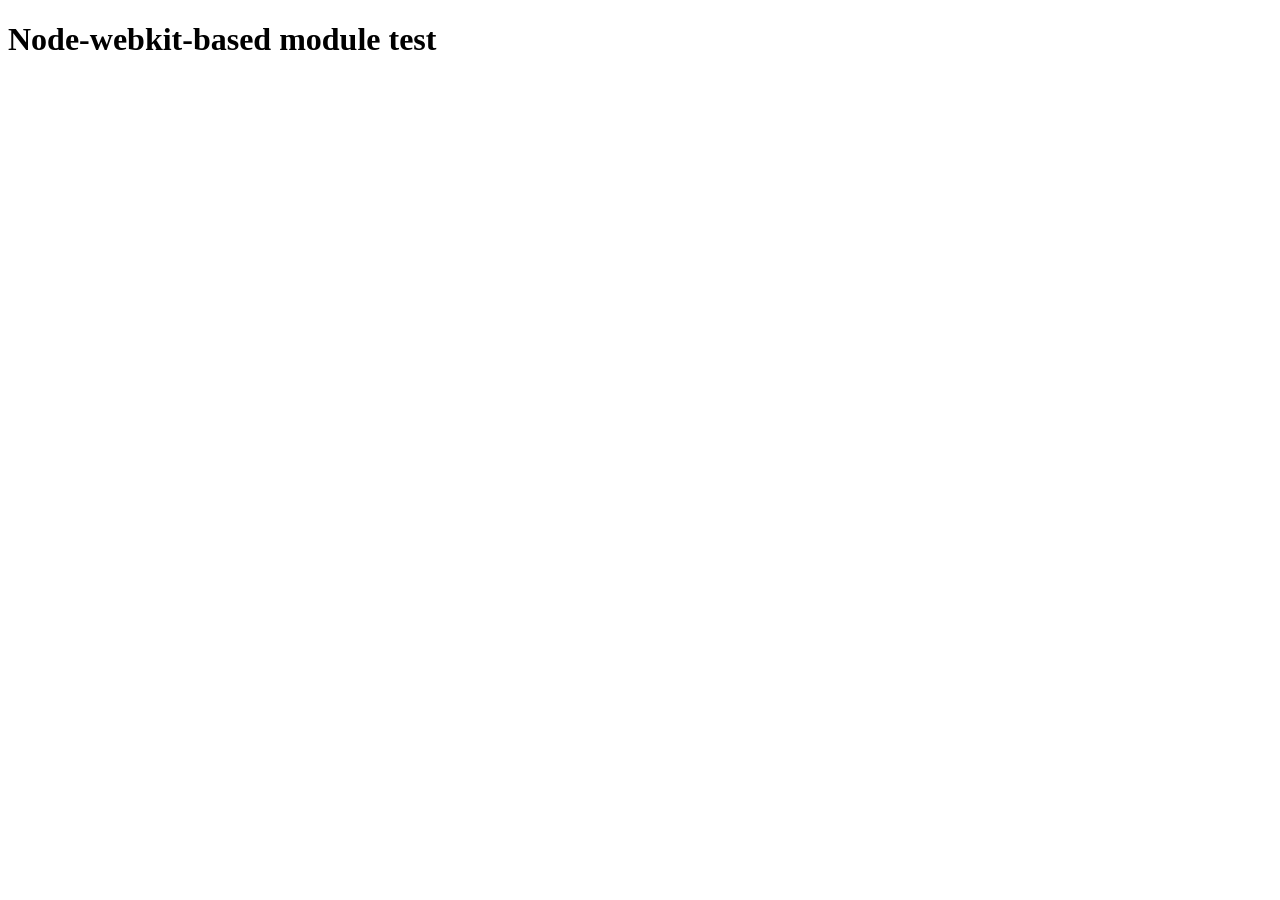
<file: node_modules/node-pre-gyp/lib/util/nw-pre-gyp/index.html>
<!doctype html>
<html>
<head>
<meta charset="utf-8">
<title>Node-webkit-based module test</title>
<script>
function nwModuleTest(){
   var util = require('util');
   var moduleFolder = require('nw.gui').App.argv[0];
   try {
      require(moduleFolder);
   } catch(e) {
      if( process.platform !== 'win32' ){
         util.log('nw-pre-gyp error:');
         util.log(e.stack);
      }
      process.exit(1);
   }
   process.exit(0);
}
</script>
</head>
<body onload="nwModuleTest()">
<h1>Node-webkit-based module test</h1>
</body>
</html>
</file>
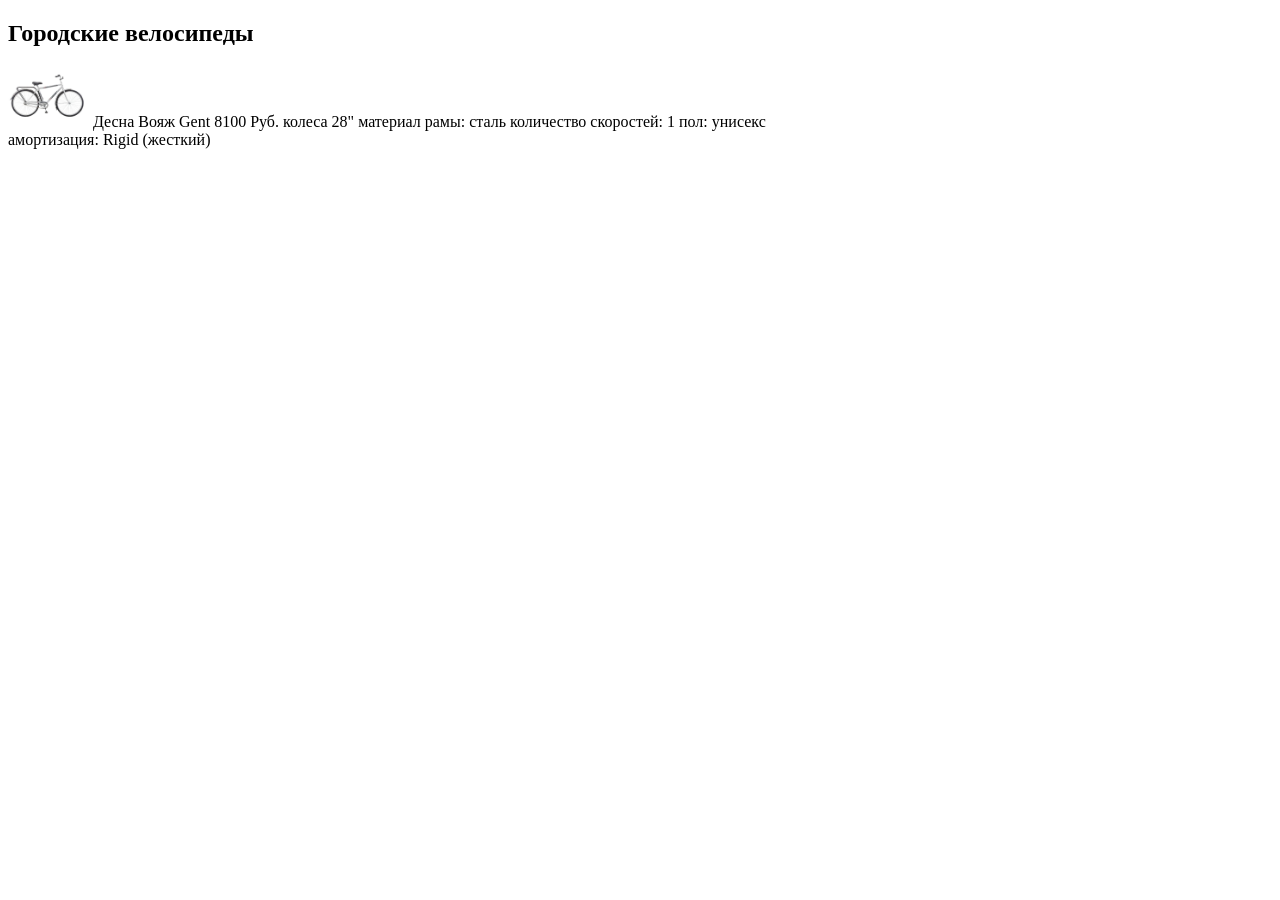
<file: cityBikes.html>
<!DOCTYPE html>
<html lang="ru">
<head>
	<meta charset="UTF-8">
	<meta name="viewport" content="width=device-width, initial-scale=1.0">
	<!--<link rel="stylesheet" href="public/cityBikes.css" type="text/css">-->
	<title>Document</title>
</head>
<body>
	<h2>Городские велосипеды</h2>
	<div class="productsField" style="
		width: 80%;
		height: 100%;
		position: relative;">
		<div class="product desnaVoyagGent" style="
			width: 80%;
			height: 10%;">
			<img src="img/Десна Вояж Gent.jpg" alt="Велосипед Десна Вояж Gent" class="productPhoto" style="
				width: 10%;
				height: 10%;">
			<span class="productName">Десна Вояж Gent</span>
			<span class="productPrice">8100 Руб.</span>
			<span class="productDescription">колеса 28" материал рамы: сталь количество скоростей: 1 пол: унисекс амортизация: Rigid (жесткий)</span>
		</div>
	</div>
</body>
</html>
</file>
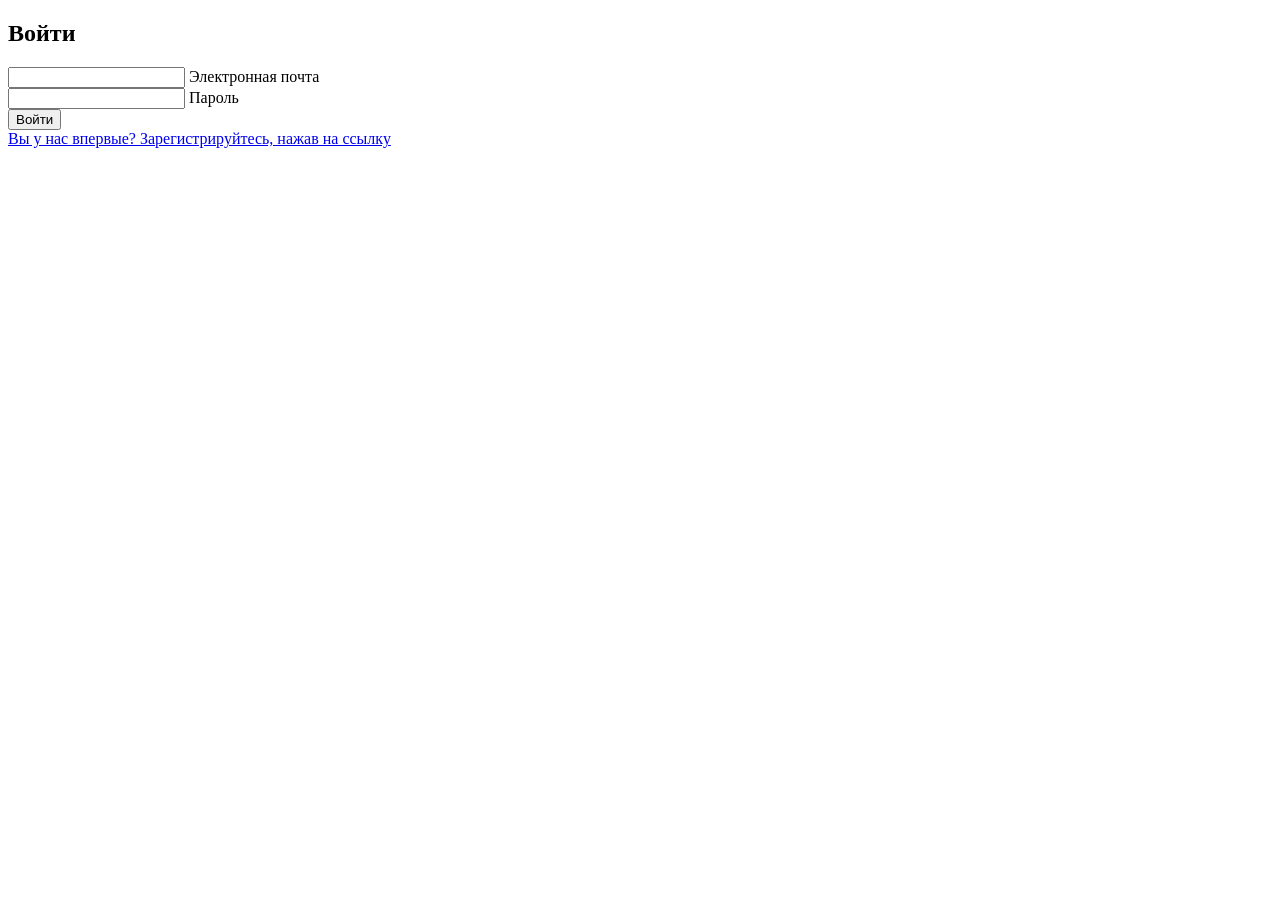
<file: loginForm.html>
<!DOCTYPE html>
<html>
<head>
	<title>Hello Node.js</title>
	<meta charset="utf-8"/>
</head>
<body>
	<form action="/" method="post">
		<h2>Войти</h2>
		<input name = "email" class="email"> Электронная почта<br>
		<input type = "password" name = "password" class="password"> Пароль<br>
		<input type = "hidden" name="typeClient" value = "login">
		<input class="main" type="submit" value="Войти"><br>
	</form>
	<a href="registr">Вы у нас впервые? Зарегистрируйтесь, нажав на ссылку</a>
</body>
</html>
</file>
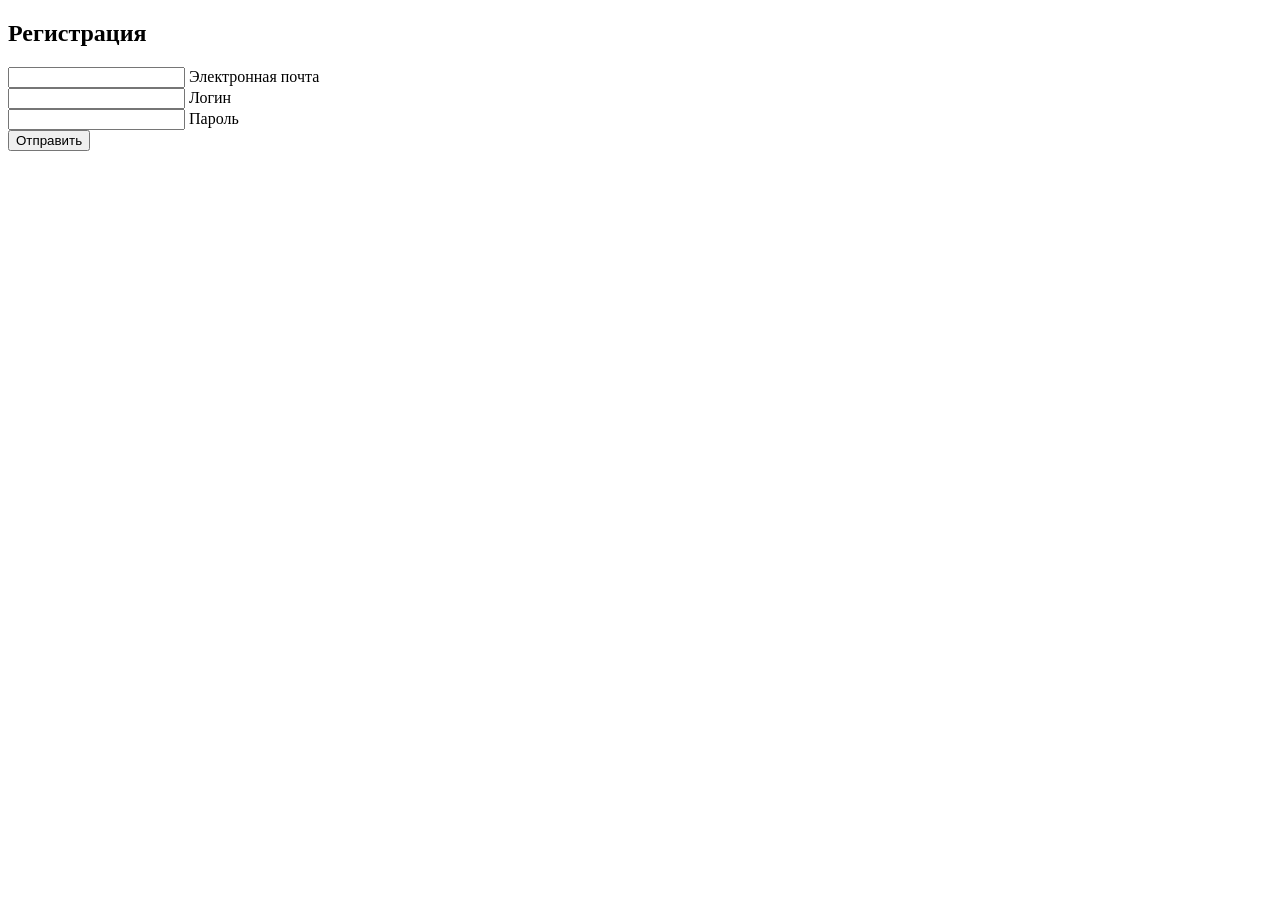
<file: registrationForm.html>
<!DOCTYPE html>
<html>
<head>
	<title>Hello Node.js</title>
	<meta charset="utf-8"/>
</head>
<body>
	<form action="/" method="post">
		<h2>Регистрация</h2>
		<input name = "email" class="email"> Электронная почта<br>
		<input name = "login" class="login"> Логин<br>		
		<input type = "password" name = "password" class="password"> Пароль<br>
		<input type = "hidden" name="typeClient" value = "register">
		<input type = "submit" value="Отправить" class="regBtn"><br>
	</form>
</body>
</html>
</file>
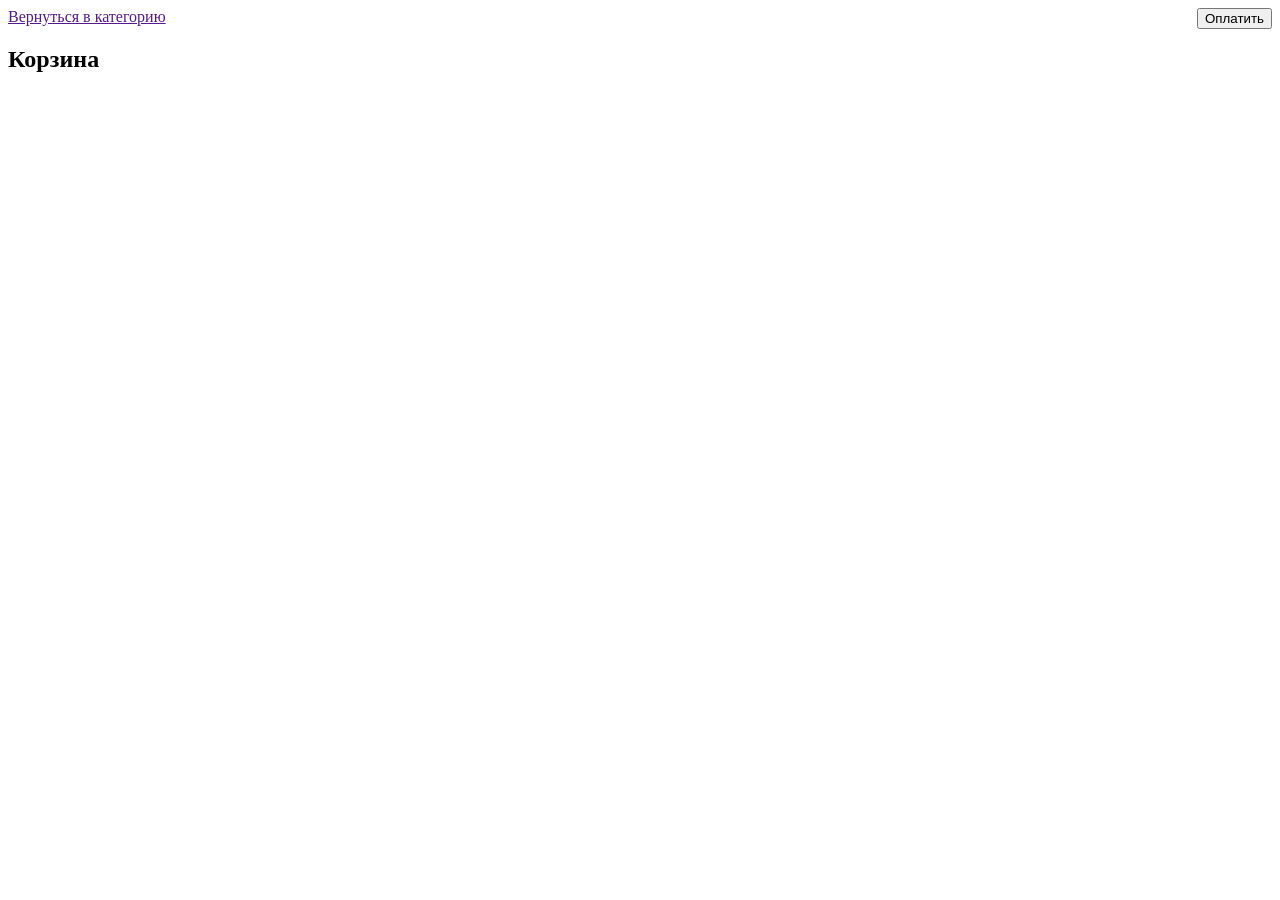
<file: public/basket.html>
<!DOCTYPE html>
<html lang="ru">
<head>
	<meta charset="UTF-8">
	<meta name="viewport" content="width=device-width, initial-scale=1.0">
	<link rel="stylesheet" href="basket.css" type="text/css">
	<title>Document</title>
</head>
<body>
	<span class="toCategories"><a href="" class="toCategoriesHref" onclick="javascript:history.back(); return false;">Вернуться в категорию</a></span>
	<div class="paymentDiv">
		<form action="payment" method="post">
			<input type="submit" class="payButton" value="Оплатить">
		</form>
	</div>
	<h2>Корзина</h2>
	<div class="productField">
		
	</div>
	<script src="basket.js"></script>
</body>
</html>
</file>
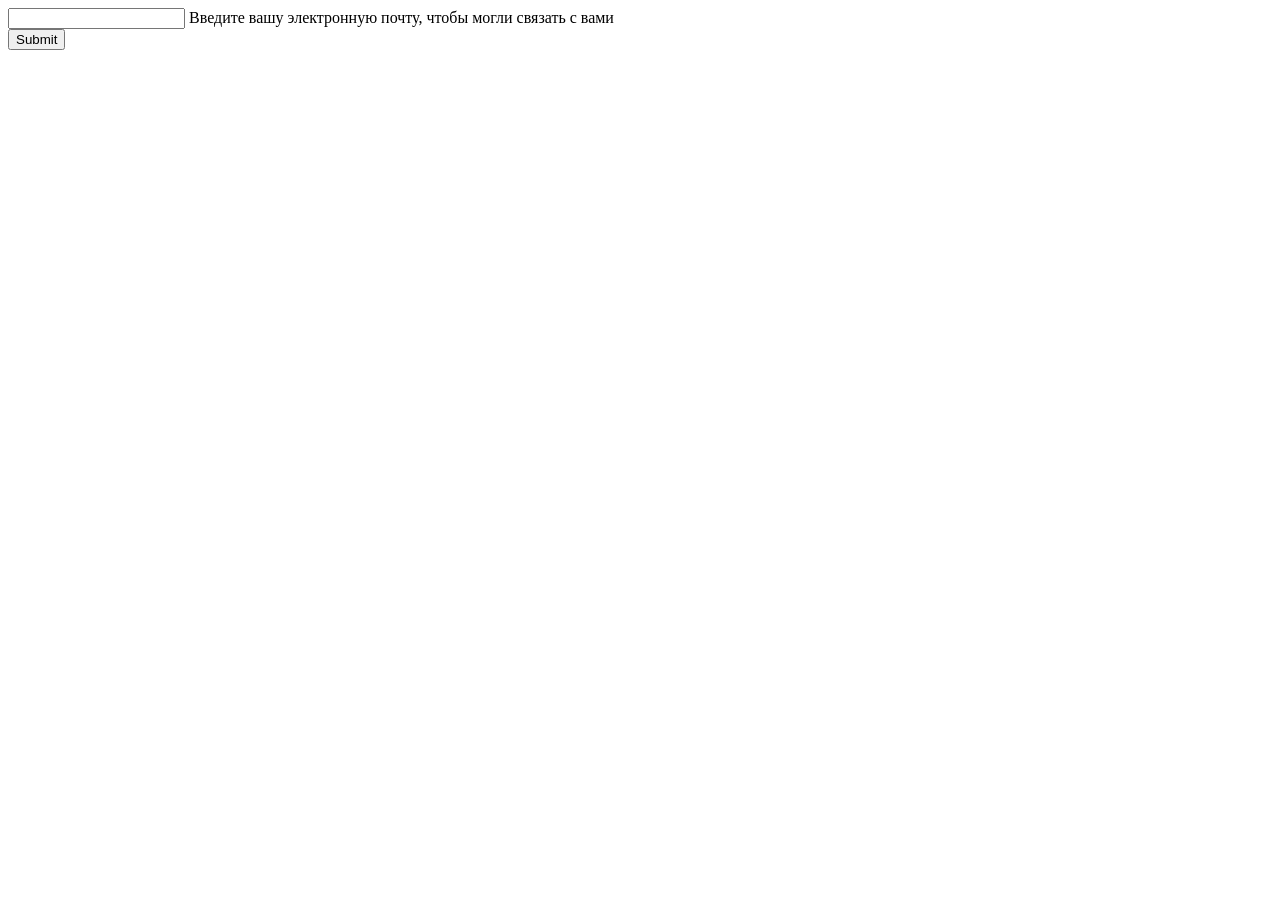
<file: public/payment.html>
<!DOCTYPE html>
<html lang="ru">
<head>
	<meta charset="UTF-8">
	<meta name="viewport" content="width=device-width, initial-scale=1.0">
	<title>Document</title>
</head>
<body>
	<form action="payOrder" class="payment">
		<input type="text" class="email"> Введите вашу электронную почту, чтобы могли связать с вами<br>
		<input type="submit" class="payButton">
	</form>
	<script src="payment.js"></script>
</body>
</html>
</file>
<file: public/cityBikes.css>
.productField {
	width: 80%;
	height: 100%;
	position: relative;
}
.product {
	padding: 2.5% 5%;
	width: 80%;
	height: 10%;
}
.productPhoto {
	float: left;
	width: 10%;
	height: 10%;
}
.productDescription {
	padding: 0;
}
.basketDiv {
	float: right;
	padding: 0;
	margin: 0;
}
</file>
<file: public/basket.css>
.productField {
	width: 80%;
	height: 100%;
	position: relative;
}

.product {
	padding: 2.5% 5%;
	width: 80%;
	height: 10%;
}

.productPhoto {
	float: left;
	width: 10%;
	height: 10%;
}

.productDescription {
	padding: 0;
}

.paymentDiv {
	float: right;
	padding: 0;
	margin: 0;
}
</file>
